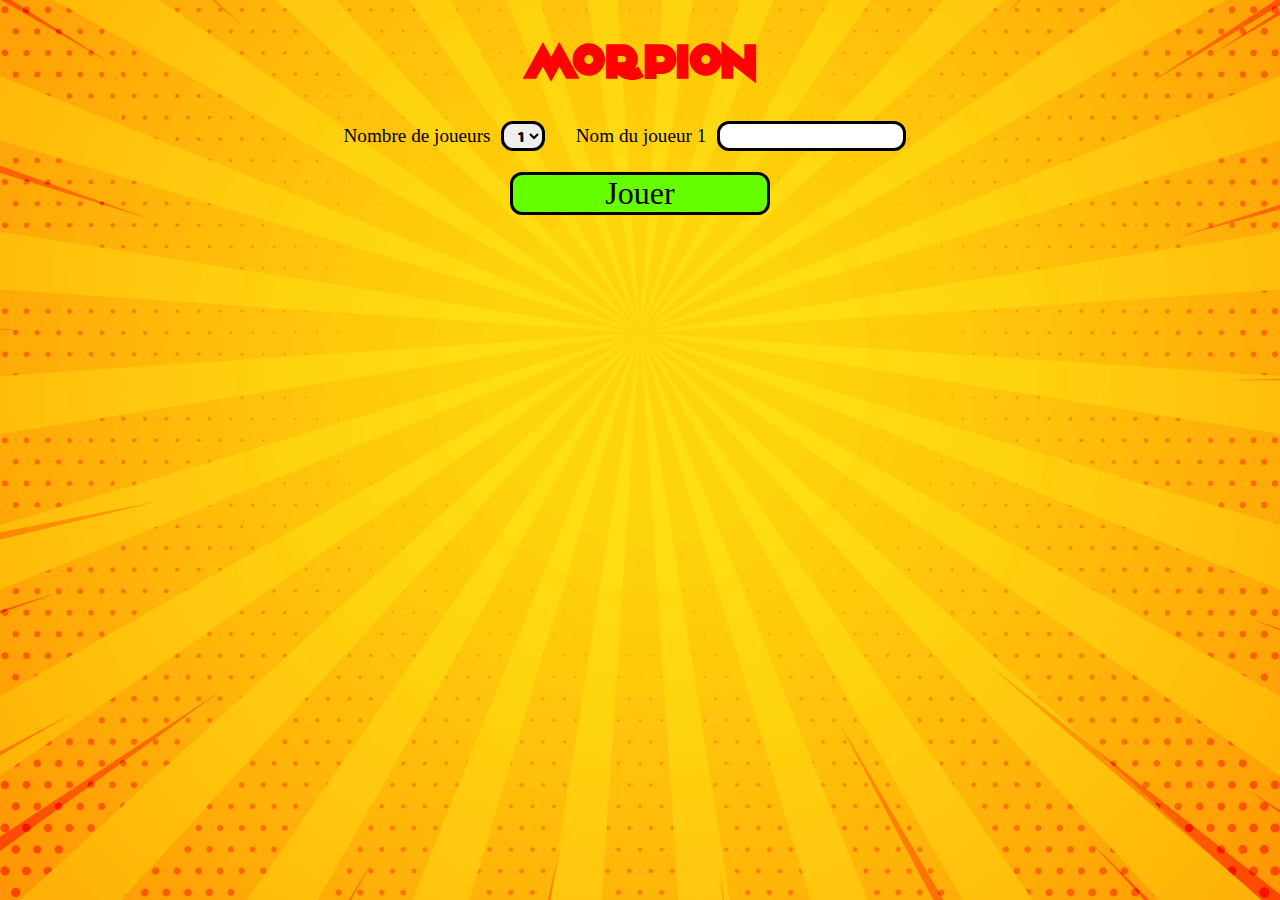
<file: Morpion/morpion.html>
<!DOCTYPE html>
<html lang="fr">

<head>
    <meta charset="UTF-8">
    <meta name="viewport" content="width=device-width, initial-scale=1.0">
    <meta http-equiv="X-UA-Compatible" content="ie=edge">
    <link rel="stylesheet" type="text/css" href="css/morpion.css">
    <title>Tuvetula Morpion</title>
</head>

<body>
    <h1>Morpion</h1>
    <section id="gameParameters">
        <div id="playersParameters">
            <label for="choixNbJoueurs">Nombre de joueurs</label>
            <select id="choixNbJoueurs">
            <option id="choix">1</option>
            <option id="choix">2</option>
        </select>
            <label for="namePlayer1" class="labelNamePlayer">Nom du joueur 1</label>
            <input id="namePlayer1" class="namePlayers" type="text">
        </div>
        <div id="buttonParameters">
            <button id="play">Jouer</button>

        </div>
    </section>
    <br>

    <div id="game"></div>


    <script src="js/morpion.js"></script>
</body>

</html>
</file>
<file: Morpion/css/morpion.css>
@font-face {
    font-family: 'MyWebFont';
    src: url('fonts/anagram/Anagram-webfont.eot');
    src: url('fonts/anagram/Anagram-webfont.eot?iefix') format('eot'), url('fonts/anagram/Anagram-webfont.woff') format('woff'), url('fonts/anagram/Anagram-webfont.ttf') format('truetype'), url('fonts/anagram/Anagram-webfont.svg') format('svg');
}

@font-face {
    font-family: 'baloo';
    src: url('fonts/baloo/Baloo-Regular-webfont.eot');
    src: url('fonts/baloo/Baloo-Regular-webfont.eot?iefix') format('eot'), url('fonts/baloo/Baloo-Regular-webfont.woff') format('woff'), url('fonts/baloo/Baloo-Regular-webfont.ttf') format('truetype'), url('fonts/baloo/Baloo-Regular-webfont.svg#webfont') format('svg');
}

body {
    margin: 0 auto;
    width: 80%;
    background-color: rgb(254, 212, 14);
    background-image: url("../Images/backgroundPicture.jpg");
    background-repeat: no-repeat;
    background-attachment: fixed;
    background-size: 100%;
}

h1 {
    font-family: 'MyWebFont';
    font-size: 3em;
    text-align: center;
    color: red;
}

#gameParameters {
    display: flex;
    flex-direction: column;
    align-items: center;
}

#playersParameters {
    padding-bottom: 2%;
    font-family: 'impact';
    display: flex;
    justify-content: center;
    width: 100%;
    height: 30px;
}

label {
    margin-right: 1%;
    display: flex;
    align-items: center;
    font-size: 1.2em;
}

#choixNbJoueurs {
    margin-right: 3%;
    font-family: 'baloo';
    font-size: 1em;
    border: solid;
    border-radius: 12px;
    padding-left: 1%;
}

.namePlayers {
    margin-right: 3%;
}

input {
    border: solid;
    border-radius: 12px;
    padding-left: 1%;
    font-family: 'baloo';
    font-weight: bold;
    font-size: 1em;
}

#buttonParameters {
    width: 30%;
    text-align: center;
}

button {
    border: solid;
    font-family: impact;
    font-size: 2em;
    border-radius: 12px;
    background-color: rgb(102, 255, 0);
    padding: 0 30%;
}

button:hover {
    box-shadow: 0 12px 16px 0 rgba(0, 0, 0, 0.24), 0 17px 50px 0 rgba(0, 0, 0, 0.19);
}

.tableauMorpion {
    display: flex;
    justify-content: center;
}

#game {
    display: flex;
    flex-direction: column;
    align-items: center;
}

td {
    height: 80px;
    width: 80px;
    padding: 0;
    border-width: 2px;
    border-style: solid;
    border-color: red;
    font-size: 4.2em;
    text-align: center;
    font-family: 'MyWebFont';
}

#whoPlay {
    font-size: 2em;
    font-family: 'baloo';
}


/* ----------------------------------------------------------------------------------------- */

@media screen and (maw-width:900px) {
    body {
        margin: 0 auto;
        width: 80%;
        background-image: url("../images/backgroundPicture.jpg");
        background-repeat: no-repeat;
        background-attachment: fixed;
        background-size: 100%;
    }
    h1 {
        font-family: 'MyWebFont';
        font-size: 3em;
        text-align: center;
        color: red;
    }
    #gameParameters {
        display: flex;
        flex-direction: column;
        align-items: center;
    }
    #playersParameters {
        padding-bottom: 2%;
        font-family: 'impact';
        display: flex;
        justify-content: center;
        width: 100%;
        height: 30px;
    }
    label {
        margin-right: 1%;
        display: flex;
        align-items: center;
        font-size: 1.2em;
    }
    #choixNbJoueurs {
        margin-right: 3%;
        font-family: 'baloo';
        font-size: 1em;
        border: solid;
        border-radius: 12px;
        padding-left: 1%;
    }
    .namePlayers {
        margin-right: 3%;
    }
    input {
        border: solid;
        border-radius: 12px;
        padding-left: 1%;
        font-family: 'baloo';
        font-weight: bold;
        font-size: 1em;
    }
    #buttonParameters {
        width: 30%;
        text-align: center;
    }
    button {
        border: solid;
        font-family: impact;
        font-size: 2em;
        border-radius: 12px;
        background-color: rgb(102, 255, 0);
        padding: 0 30%;
    }
    button:hover {
        box-shadow: 0 12px 16px 0 rgba(0, 0, 0, 0.24), 0 17px 50px 0 rgba(0, 0, 0, 0.19);
    }
    .tableauMorpion {
        display: flex;
        justify-content: center;
    }
    #game {
        display: flex;
        flex-direction: column;
        align-items: center;
    }
    td {
        height: 80px;
        width: 80px;
        padding: 0;
        border-width: 2px;
        border-style: solid;
        border-color: red;
        font-size: 4.2em;
        text-align: center;
        font-family: 'MyWebFont';
    }
    #whoPlay {
        font-size: 2em;
        font-family: 'baloo';
    }
}


/* ----------------------------------------------------------------------------------------------- */

@media screen and (max-width:500px) {
    body {
        background-image: url("../images/backgroundPicture.jpg");
        background-size: auto;
        background-position: center;
        width: 100%;
    }
    h1 {
        font-family: 'MyWebFont';
        font-size: 2em;
        text-align: center;
        color: red;
        margin: 0;
    }
    #gameParameters {
        display: flex;
        flex-direction: row;
        align-items: space-around;
        justify-content: center;
    }
    #playersParameters {
        padding-bottom: 0;
        font-family: 'impact';
        display: flex;
        flex-direction: column;
        justify-content: flex-start;
        align-items: center;
        height: 70%;
        width: 100%;
    }
    label {
        margin-right: 0;
        align-items: center;
        font-size: 0.8em;
    }
    #choixNbJoueurs {
        margin-right: 3%;
        font-family: 'baloo';
        font-size: 0.5em;
        border: solid;
        border-radius: 12px;
        padding-left: 1%;
    }
    #namePlayer1 {
        margin-right: 0;
    }
    #namePlayer2 {
        margin-right: 0;
    }
    input {
        border: solid;
        border-radius: 12px;
        padding-left: 1%;
        font-family: 'baloo';
        font-weight: bold;
        font-size: 0.5em;
    }
    #buttonParameters {
        width: 100%;
    }
    button {
        border: solid;
        font-family: impact;
        font-size: 1em;
        border-radius: 12px;
        background-color: rgb(102, 255, 0);
        padding: 0 10px;
    }
    .tableauMorpion {
        display: flex;
    }
    #game {
        display: flex;
        flex-direction: column;
    }
    td {
        height: 60px;
        width: 60px;
        padding: 0;
        border-width: 2px;
        border-style: solid;
        border-color: red;
        font-size: 3em;
        text-align: center;
        font-family: 'MyWebFont';
    }
    #whoPlay {
        display: flex;
        font-size: 0.8em;
        font-family: 'baloo';
    }
}
</file>
